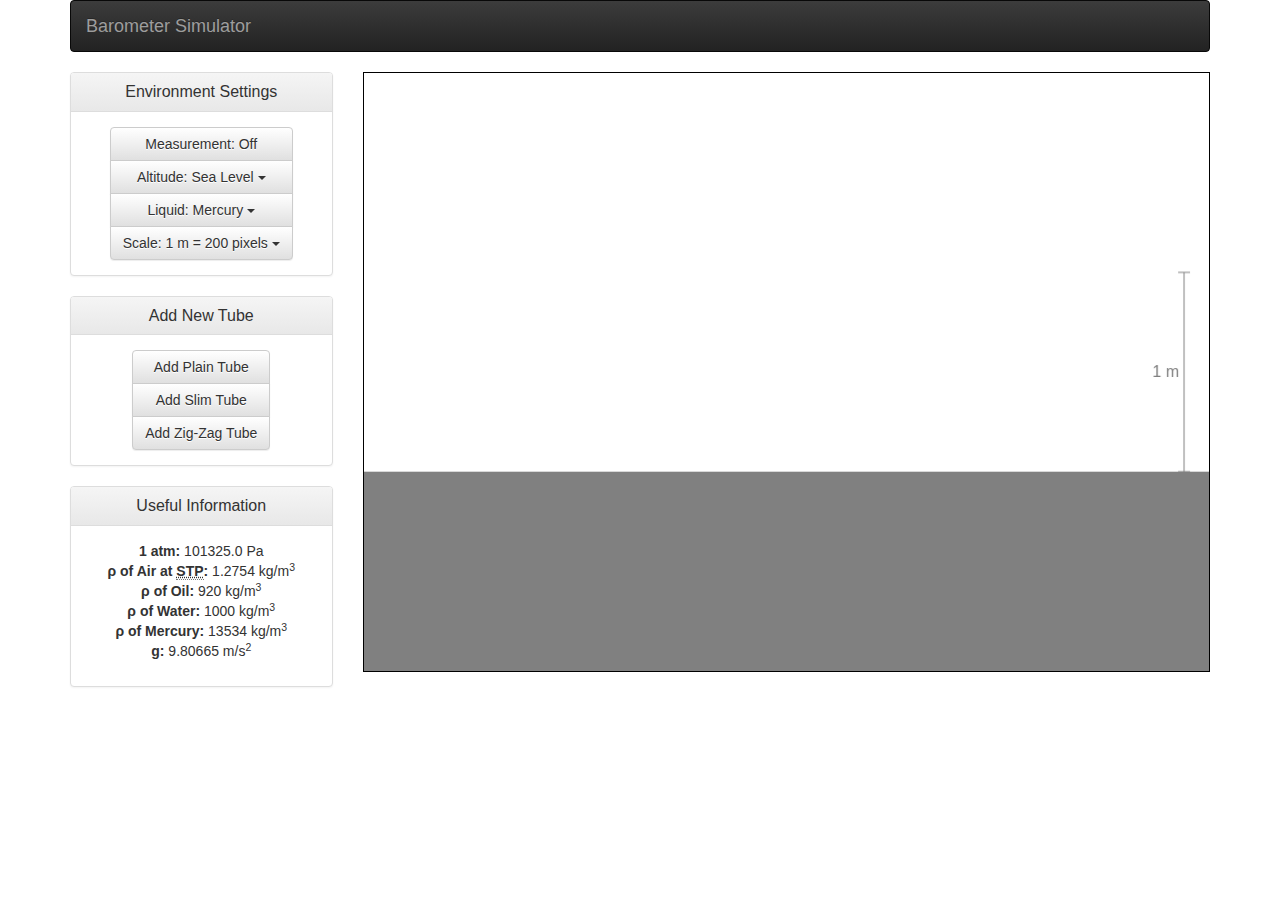
<file: index.html>
<!DOCTYPE html>
<html lang="en">
  <head>
    <meta charset="utf-8">
    <meta http-equiv="X-UA-Compatible" content="IE=edge">
    <meta name="viewport" content="width=device-width, initial-scale=1">
    <title>Barometer Simulator</title>

    <!-- Bootstrap -->
    <link href="bower_components/bootstrap/dist/css/bootstrap.min.css" rel="stylesheet">
    <link href="bower_components/bootstrap/dist/css/bootstrap-theme.min.css" rel="stylesheet">

    <link href="barometer.css" rel="stylesheet">

    <!-- HTML5 shim and Respond.js for IE8 support of HTML5 elements and media queries -->
    <!-- WARNING: Respond.js doesn't work if you view the page via file:// -->
    <!--[if lt IE 9]>
      <script src="https://oss.maxcdn.com/html5shiv/3.7.2/html5shiv.min.js"></script>
      <script src="https://oss.maxcdn.com/respond/1.4.2/respond.min.js"></script>
    <![endif]-->

    <script src="bower_components/fabric/dist/fabric.min.js"></script>
  </head>
  <body role="document">

    <div class="container" role="main">

      <nav class="navbar navbar-inverse">
        <div class="navbar-header">
          <a class="navbar-brand" href="#">
            Barometer Simulator
          </a>
        </div>
      </nav>

      <div class="row">

        <div class="col-md-3 text-center">

          <div class="panel panel-default">

            <div class="panel-heading">
              <h3 class="panel-title">Environment Settings</h3>
            </div>

            <div class="panel-body">

              <div class="btn-group-vertical" role="group" aria-label="environmentSettings">

                <button id="measurement" type="button" class="btn btn-md btn-default">Measurement: Off</button>

                <div class="btn-group" role="group">
                  <button class="btn btn-default dropdown-toggle" type="button" id="altitudeMenu" data-toggle="dropdown" aria-expanded="true">
                    Altitude: Sea Level
                    <span class="caret"></span>
                  </button>
                  <ul class="dropdown-menu" role="menu" aria-labelledby="altitudeMenu">
                    <li role="presentation"><a id="altitudeMystery" role="menuitem" tabindex="-1" href="#" style="color: blue; font-weight: bold;">Mystery</a></li>
                    <li role="presentation"><a id="altitudeSea" role="menuitem" tabindex="-1" href="#">Sea Level</a></li>
                    <li role="presentation"><a id="altitude1km" role="menuitem" tabindex="-1" href="#">1 km Above Sea</a></li>
                    <li role="presentation"><a id="altitude10km" role="menuitem" tabindex="-1" href="#">10 km Above Sea</a></li>
                  </ul>
                </div>

                <div class="btn-group" role="group">
                  <button class="btn btn-default dropdown-toggle" type="button" id="liquidMenu" data-toggle="dropdown" aria-expanded="true">
                    Liquid: Mercury
                    <span class="caret"></span>
                  </button>
                  <ul class="dropdown-menu" role="menu" aria-labelledby="liquidMenu">
                    <li role="presentation"><a id="liquidMystery" role="menuitem" tabindex="-1" href="#" style="color: green; font-weight: bold;">Mystery</a></li>
                    <li role="presentation"><a id="liquidMercury" role="menuitem" tabindex="-1" href="#">Mercury</a></li>
                    <li role="presentation"><a id="liquidSaltWater" role="menuitem" tabindex="-1" href="#">Salt Water</a></li>
                    <li role="presentation"><a id="liquidWater" role="menuitem" tabindex="-1" href="#">Water</a></li>
                    <li role="presentation"><a id="liquidOil" role="menuitem" tabindex="-1" href="#">Oil</a></li>
                  </ul>
                </div>

                <div class="btn-group" role="group">
                  <button class="btn btn-default dropdown-toggle" type="button" id="scaleMenu" data-toggle="dropdown" aria-expanded="true">
                    Scale: 1 m = 200 pixels
                    <span class="caret"></span>
                  </button>
                  <ul class="dropdown-menu" role="menu" aria-labelledby="scaleMenu">
                    <li role="presentation"><a id="scale20" role="menuitem" tabindex="-1" href="#">1 m = 20 pixels</a></li>
                    <li role="presentation"><a id="scale50" role="menuitem" tabindex="-1" href="#">1 m = 50 pixels</a></li>
                    <li role="presentation"><a id="scale100" role="menuitem" tabindex="-1" href="#">1 m = 100 pixels</a></li>
                    <li role="presentation"><a id="scale200" role="menuitem" tabindex="-1" href="#">1 m = 200 pixels</a></li>
                  </ul>
                </div>

              </div><!--/.btn-group-vertical-->

            </div><!--/.panel-body-->

          </div><!--/.panel-->

          <div id="checkAltitudePanel" class="panel panel-default">

            <div class="panel-heading">
              <h3 class="panel-title">Altitude Self-Assessment</h3>
            </div>

            <div class="panel-body">

              <div class="btn-group-vertical" role="group" aria-label="altitudeSelfAssessment">

                <p><i>Assume &rho; of Air is constant.</i></p>

                <div class="input-group">
                  <input id="answerAltitude" type="text" class="form-control" placeholder="Mystery Altitude" aria-describedby="altitudeUnit">
                  <span class="input-group-addon" id="altitudeUnit">m</span>
                </div>

                <button id="checkAltitude" type="button" class="btn btn-md btn-info">Check Mystery Altitude</button>

              </div><!--/.btn-group-vertical-->

            </div><!--/.panel-body-->

          </div><!--/.panel-->

          <div id="checkDensityPanel" class="panel panel-default">

            <div class="panel-heading">
              <h3 class="panel-title">Density Self-Assessment</h3>
            </div>

            <div class="panel-body">

              <div class="btn-group-vertical" role="group" aria-label="densitySelfAssessment">

                <div class="input-group">
                  <input id="answerDensity" type="text" class="form-control" placeholder="Mystery Density" aria-describedby="densityUnit">
                  <span class="input-group-addon" id="densityUnit">kg/m<sup>3</sup></span>
                </div>

                <button id="checkDensity" type="button" class="btn btn-md btn-success">Check Mystery Density</button>

              </div><!--/.btn-group-vertical-->

            </div><!--/.panel-body-->

          </div><!--/.panel-->

          <div class="panel panel-default">

            <div class="panel-heading">
              <h3 class="panel-title">Add New Tube</h3>
            </div>

            <div class="panel-body">

              <div class="btn-group-vertical" role="group" aria-label="addNewTube">

                <button id="addPlain" type="button" class="btn btn-md btn-default">Add Plain Tube</button>

                <button id="addSlim" type="button" class="btn btn-md btn-default">Add Slim Tube</button>

                <button id="addZigzag" type="button" class="btn btn-md btn-default">Add Zig-Zag Tube</button>

              </div><!--/.btn-group-vertical-->

            </div><!--/.panel-body-->

          </div><!--/.panel-->

          <div id="selectedPanel" class="panel panel-default">

            <div class="panel-heading">
              <h3 class="panel-title">Selected Tube</h3>
            </div>

            <div class="panel-body">

              <div class="btn-group-vertical" role="group" aria-label="selectedTube">

                <button id="delete" type="button" class="btn btn-md btn-danger">Delete Tube</button>

              </div><!--/.btn-group-vertical-->

            </div><!--/.panel-body-->

          </div><!--/.panel-->
          
          <div class="panel panel-default">

            <div class="panel-heading">
              <h3 class="panel-title">Useful Information</h3>
            </div>

            <div class="panel-body">

              <div class="btn-group-vertical" role="group" aria-label="usefulInformation">

                <p><b>1 atm:</b> 101325.0 Pa<br />
                <b>&rho; of Air at <abbr title="Standard Temperature and Pressure">STP</abbr>:</b> 1.2754 kg/m<sup>3</sup><br />
                <b>&rho; of Oil:</b> 920 kg/m<sup>3</sup><br />
                <b>&rho; of Water:</b> 1000 kg/m<sup>3</sup><br />
                <b>&rho; of Mercury:</b> 13534 kg/m<sup>3</sup><br />
                <b>g:</b> 9.80665 m/s<sup>2</sup></p></td>

              </div><!--/.btn-group-vertical-->

            </div><!--/.panel-body-->

          </div><!--/.panel-->

        </div>

        <div class="col-md-9">
          <div id="measurementText" class="alert alert-info">
            <p><b>Raw Calculation:</b> <span id="airPressure"></span> <span id="liquidPressure">+ (<span id="depth"></span>) &times; (<span id="density"></span>) &times; (<span id="g"></span>) = <span id="totalPressure"></span></span></p>
          </div>
          <div id="canvas-div">
            <p><canvas id="canvas" width="847" height="600"></canvas></p>
          </div>
        </div>

      </div>

    </div>

    <!-- jQuery (necessary for Bootstrap's JavaScript plugins) -->
    <script src="bower_components/jquery/dist/jquery.min.js"></script>
    <!-- Include all compiled plugins (below), or include individual files as needed -->
    <script src="bower_components/bootstrap/dist/js/bootstrap.min.js"></script>
    <script src="barometer.js"></script>
  </body>
</html>
</file>
<file: barometer.css>
.panel-header
{
	font-size: 12px;
	font-weight: 700;
	color: #959595;
	text-transform: uppercase;
	letter-spacing: 1px;
	margin: 15px 0 5px 0;

}

#canvas
{
	border: 1px solid black;
}
</file>
